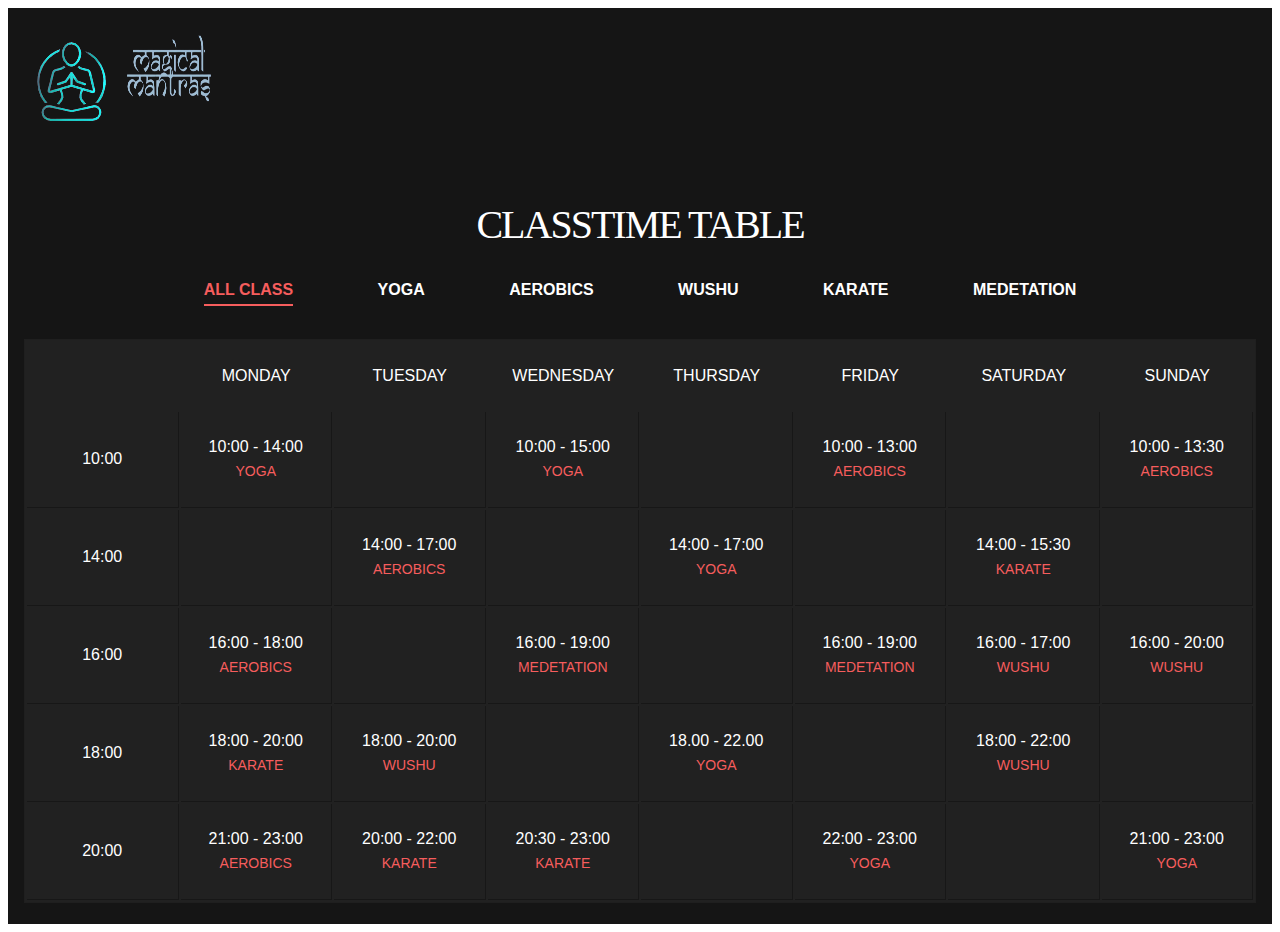
<file: Schedule.html>
<!DOCTYPE html>
<html lang="en">
<head>
    <meta charset="UTF-8">
    <meta http-equiv="X-UA-Compatible" content="IE=edge">
    <meta name="viewport" content="width=device-width, initial-scale=1.0">
    <link rel="stylesheet" href="https://stackpath.bootstrapcdn.com/font-awesome/4.7.0/css/font-awesome.min.css">
    <link rel="stylesheet" href="aos.css" />
    <!-- it will load fast so i have pasted in file -->
    <link rel="stylesheet" href="https://fonts.googleapis.com/icon?family=Material+Icons">
    <link rel="stylesheet" href="style.css" />
    <title>Schedules</title>
</head>
<body>
     <!-- section 6 starts -->
     <section class="classtime-section class-time-table spad" id="schedule">
           <!--nav bar-->
   <div class = "navbar navbar-expand-lg fixed-top">
    <div class = "logo">
        <img src = "../Logoo.png" alt = "logo" title = "MAGICAL MANTRAS" align = "left">
    </div>
    
    <div class = "name">
    
        <a href = "index.html" class = "navbar-brand">
          <img = src = "../Name.png" alt = "MAGICAL MANTRAS" title = "MAGICAL MANTRAS" width = "100" height = "100" >
        </a>
    </div>
       </div>

   <!--nav bar ends-->
        <div class="container">
            <div class="row">
                <div class="col-lg-12 text-center">
                    <div class="section-title">
                        <h2>Classtime Table</h2>
                    </div>
                </div>
            </div>
            <div class="row">
                <div class="col-lg-12">
                    <div class="timetable-controls">
                        <ul>
                            <li class="active" data-tsfilter="all">all class</li>
                            <li data-tsfilter="Yoga">Yoga</li>
                            <li data-tsfilter="Aerobics">Aerobics</li>
                            <li data-tsfilter="Wushu">Wushu</li>
                            <li data-tsfilter="Karate">Karate</li>
                            <li data-tsfilter="Medetation">Medetation</li>
                        </ul>
                    </div>
                </div>
            </div>
            <div class="classtime-table">
                <table>
                    <thead>
                        <tr>
                            <th></th>
                            <th>Monday</th>
                            <th>Tuesday</th>
                            <th>Wednesday</th>
                            <th>Thursday</th>
                            <th>Friday</th>
                            <th>Saturday</th>
                            <th>Sunday</th>
                        </tr>
                    </thead>
                    <tbody>
                        <tr>
                            <td class="workout-time">10:00</td>
                            <td class="hover-bg ts-item" data-tsmeta="Yoga">
                                <span>10:00 - 14:00</span>
                                <h6>Yoga</h6>
                            </td>
                            <td></td>
                            <td class="hover-bg ts-item" data-tsmeta="Yoga">
                                <span>10:00 - 15:00</span>
                                <h6>Yoga</h6>
                            </td>
                            <td></td>
                            <td class="hover-bg ts-item" data-tsmeta="Aerobics">
                                <span>10:00 - 13:00</span>
                                <h6>Aerobics</h6>
                            </td>
                            <td></td>
                            <td class="hover-bg ts-item" data-tsmeta="Aerobics">
                                <span>10:00 - 13:30</span>
                                <h6>Aerobics</h6>
                            </td>
                        </tr>
                        <tr>
                            <td class="workout-time">14:00</td>
                            <td></td>
                            <td class="hover-bg ts-item" data-tsmeta="Aerobics">
                                <span>14:00 - 17:00</span>
                                <h6>Aerobics</h6>
                            </td>
                            <td></td>
                            <td class="hover-bg ts-item" data-tsmeta="Yoga">
                                <span>14:00 - 17:00</span>
                                <h6>Yoga</h6>
                            </td>
                            <td></td>
                            <td class="hover-bg ts-item" data-tsmeta="Karate">
                                <span>14:00 - 15:30</span>
                                <h6>Karate</h6>
                            </td>
                            <td></td>
                        </tr>
                        <tr>
                            <td class="workout-time">16:00</td>
                            <td class="hover-bg ts-item" data-tsmeta="Aerobics">
                                <span>16:00 - 18:00</span>
                                <h6>Aerobics</h6>
                            </td>
                            <td></td>
                            <td class="hover-bg ts-item" data-tsmeta="Medetation">
                                <span>16:00 - 19:00</span>
                                <h6>Medetation</h6>
                            </td>
                            <td></td>
                            <td class="hover-bg ts-item" data-tsmeta="Medetation">
                                <span>16:00 - 19:00</span>
                                <h6>Medetation</h6>
                            </td>
                            <td class="hover-bg ts-item" data-tsmeta="Wushu">
                                <span>16:00 - 17:00</span>
                                <h6>Wushu</h6>
                            </td>
                            <td class="hover-bg ts-item" data-tsmeta="Wushu">
                                <span>16:00 - 20:00</span>
                                <h6>Wushu</h6>
                            </td>
                        </tr>
                        <tr>
                            <td class="workout-time">18:00</td>
                            <td class="hover-bg ts-item" data-tsmeta="Karate">
                                <span>18:00 - 20:00</span>
                                <h6>Karate</h6>
                            </td>
                            <td class="hover-bg ts-item" data-tsmeta="Wushu">
                                <span>18:00 - 20:00</span>
                                <h6>Wushu</h6>
                            </td>
                            <td></td>
                            <td class="hover-bg ts-item" data-tsmeta="Yoga">
                                <span>18.00 - 22.00</span>
                                <h6>Yoga</h6>
                            </td>
                            <td></td>
                            <td class="hover-bg ts-item" data-tsmeta="Wushu">
                                <span>18:00 - 22:00</span>
                                <h6>Wushu</h6>
                            </td>
                            <td></td>
                        </tr>
                        <tr>
                            <td class="workout-time">20:00</td>
                            <td class="hover-bg ts-item" data-tsmeta="Aerobics">
                                <span>21:00 - 23:00</span>
                                <h6>Aerobics</h6>
                            </td>
                            <td class="hover-bg ts-item" data-tsmeta="Karate">
                                <span>20:00 - 22:00</span>
                                <h6>Karate</h6>
                            </td>
                            <td class="hover-bg ts-item" data-tsmeta="Karate">
                                <span>20:30 - 23:00</span>
                                <h6>Karate</h6>
                            </td>
                            <td></td>
                            <td class="hover-bg ts-item" data-tsmeta="Yoga">
                                <span>22:00 - 23:00</span>
                                <h6>Yoga</h6>
                            </td>
                            <td></td>
                            <td class="hover-bg ts-item" data-tsmeta="Yoga">
                                <span>21:00 - 23:00</span>
                                <h6>Yoga</h6>
                            </td>
                        </tr>
                    </tbody>
                </table>
            </div>
        </div>
    </section>


    <!-- section 6 ends -->
</body>
</html>
</file>
<file: style.css>
@import url("https://fonts.googleapis.com/icon?family=Material+Icons");
:root {
  --primary-color: #e8505b;
  --white-color: #ffffff;
  --dark-color: #171819;
  --about-bg-color: #f9f9f9;

  --head-color: #701254;
  --gray-color: #909090;
  --link-color: #404040;
  --p-color: #666262;

  --base-font-family: "Plain", sans-serif;
  --font-weight-bold: bold;
  --font-weight-normal: normal;
  --font-weight-light: 300;
  --font-weight-thin: 100;

  --h1-font-size: 48px;
  --h2-font-size: 36px;
  --h3-font-size: 28px;
  --h4-font-size: 24px;
  --h5-font-size: 22px;
  --h6-font-size: 22px;
  --p-font-size: 18px;
  --base-font-size: 16px;
  --menu-font-size: 14px;

  --border-radius-large: 100%;
  --border-radius-small: 2px;
}

* {
  box-sizing: border-box;
}

*::before,
*::after {
  box-sizing: border-box;
}

a {
  color: var(--link-color);
  font-weight: normal;
  text-decoration: none;
  transition: all 0.3s ease;
}

a:hover,
a:active,
a:focus {
  color: var(--primary-color);
  outline: none;
  text-decoration: none;
}

ul,
ol {
  padding: 0;
  margin: 0;
}

body {
  background: var(--white-color);
  font-family: var(--base-font-family);
}

.navbar {
  background: #204051;
  padding: 1rem;
}

.navbar-expand-lg .navbar-nav .nav-link {
  padding-right: 1.5rem;
  padding-left: 1.5rem;
}

.navbar-brand {
  color: var(--white-color);
  font-size: var(--h3-font-size);
  font-weight: var(--font-weight-bold);
  line-height: normal;
  padding-top: 0;
}

.nav-item .nav-link {
  display: block;
  color: var(--white-color);
  font-size: var(--menu-font-size);
  font-weight: var(--font-weight-normal);
  text-transform: uppercase;
  padding: 2px 6px;
  align-items: stretch;
}

.navbar-brand:hover,
.nav-item .nav-link.active,
.nav-item .nav-link:hover {
  color: var(--primary-color);
}

/* ******************************* */
/* hero section */
/* ********************************* */

.hero {
  vertical-align: middle;
  min-height: 100vh;
  position: relative;
  overflow: hidden;
}

.bg-overlay {
  background: var(--dark-color);
  position: absolute;
  top: 0;
  right: 0;
  bottom: 0;
  left: 0;
  width: 100%;
  height: 100%;
  opacity: 0.7;
}

#myVideo {
  /* position: fixed; */
  right: 0;
  bottom: 0;
  min-width: 100%;
  min-height: 100%;
}

h1,
h2,
h3,
h4,
h5,
h6 {
  font-weight: 100;
  line-height: normal;
}

h1 {
  font-size: 48px;
  font-weight: var(--font-weight-bold);
  letter-spacing: -1px;
  text-transform: uppercase;
  margin: 20px 0;
}

h2 {
  font-size: var(--h2-font-size);
  font-weight: var(--font-weight-bold);
  letter-spacing: -2px;
}

h3 {
  font-size: var(--h3-font-size);
  font-weight: var(--font-weight-bold);
  letter-spacing: -1px;
  margin: 0;
}

h4 {
  font-size: var(--h4-font-size);
  color: var(--head-color);
}

h5 {
  font-size: var(--h5-font-size);
}

h6 {
  font-size: var(--h6-font-size);
  line-height: inherit;
  margin: 0;
}

p {
  color: var(--p-color);
  font-size: var(--p-font-size);
  font-weight: var(--font-weight-light);
  line-height: 1.5em;
}

b,
strong {
  font-weight: var(--font-weight-bold);
  letter-spacing: 0;
}

.section {
  padding: 7rem 0;
}

.down {
  width: 30%;
  height: 70px;
  background-color: transparent;
  cursor: pointer;
  padding: 10px;
  border-radius: 15px;
}

.apple {
  border: 2px solid black;
}

.apple:hover {
  background-color: rgba(255, 255, 255, 0.411);
}

.play-store {
  background-color: #0000007e;
}

.play-store:hover {
  background-color: rgba(124, 11, 54, 0.767);
}

.ftco-section {
  padding: 7em 0;
  position: relative;
}

.offer-deal {
  width: 100%;
}
.offer-deal .img {
  width: 200px;
  height: 200px;
  margin: 0 auto;
  border-radius: 50%;
}

.img {
  background-size: cover;
  background-repeat: no-repeat;
  background-position: center center;
}

.offer-deal .text h3 {
  font-size: 30px;
}

.custom-btn {
  background: transparent;
  border-radius: var(--border-radius-small);
  padding: 14px 24px;
  color: var(--white-color);
  font-size: var(--menu-font-size);
  font-weight: var(--font-weight-normal);
  text-transform: uppercase;
  letter-spacing: 0.5px;
  white-space: nowrap;
  transition: all 0.3s ease;
}

.custom-btn:hover {
  color: var(--primary-color);
}

.custom-btn:focus {
  box-shadow: none;
}

.custom-btn.bg-color:hover,
.custom-btn.bg-color:focus {
  background: var(--white-color);
  border-color: transparent;
  color: var(--primary-color);
}

.bg-color {
  background: var(--primary-color);
  color: var(--white-color);
}

.home-about {
  padding-bottom: 0;
}

.spad {
  padding-top: 100px;
  padding-bottom: 100px;
}

.home_about_pic {
  margin-right: -20px;
  padding-right: 30px;
}

.home_about_pic_item {
  height: 620px;
  width: calc(50% - 20px);
  float: left;
  margin-right: 20px;
  margin-bottom: 20px;
}

.home_about_pic_item_inner {
  height: 300px;
  margin-bottom: 20px;
}

.home_about_text {
  padding-top: 200px;
}
.home_about_text h2 {
  letter-spacing: 3px;
}

.home_about_text .section-title {
  text-align: left;
  margin-bottom: 24px;
}
.home_about_text span {
  display: block;
  font-size: 16px;
  color: #404d80;
  margin-bottom: 12px;
}

.home_about_text p.para-2 {
  margin-bottom: 40px;
}

.section-title h2 {
  font-weight: 400;
  font-size: 40px;
  font-family: "Playfair Display", serif;
  text-transform: uppercase;
}

.section-title p {
  padding-top: 15px;
  margin-bottom: 30px;
}

.ftco-no-pt {
  padding-top: 0 !important;
}

.ftco-no-pb {
  padding-bottom: 0 !important;
}

.no-gutters {
  margin-right: 0;
  margin-left: 0;
}
.no-gutters > .col,
.no-gutters > [class*="col-"] {
  padding-right: 0;
  padding-left: 0;
}

.heading-section {
  position: relative;
}
.heading-section .subheading {
  font-size: 12px;
  display: block;
  margin-bottom: 5px;
  text-transform: uppercase;
  color: #f65d5d;
  font-weight: 700;
  letter-spacing: 2px;
}
.heading-section h2 {
  font-size: 60px;
  font-weight: 700;
  line-height: 1.1;
  font-family: "Barlow Condensed", sans-serif;
  text-transform: uppercase;
}
.heading-section h2 span {
  font-weight: 400;
}

.heading-section.heading-section-white .subheading {
  color: rgba(255, 255, 255, 0.9);
}
.heading-section.heading-section-white h2 {
  font-size: 40px;
  color: #fff;
}
.heading-section.heading-section-white p {
  color: rgba(255, 255, 255, 0.9);
}

.project {
  position: relative;
  width: 100%;
  display: block;
  overflow: hidden;
  z-index: 0;
}
.project:after {
  position: absolute;
  top: 0;
  left: 0;
  right: 0;
  bottom: 0;
  content: "";
  background: #f65d5d;
  opacity: 0;
  z-index: 1;
  transition: all 0.3s ease;
}
.project img {
  transform: scale(1);
  z-index: -1;
  transition: all 0.6s ease;
}
.project .text {
  position: absolute;
  top: 0;
  bottom: 0;
  left: 0;
  right: 0;
  padding: 3em;
  opacity: 0;
  z-index: 2;
  transition: all 0.6s ease;
}
.project .text span {
  font-size: 14px;
  text-transform: uppercase;
  letter-spacing: 2px;
  color: rgba(255, 255, 255, 0.8);
}
.project .text h3 {
  color: #fff;
  writing-mode: vertical-lr;
  transform: rotate(180deg);
  text-orientation: sideways;
  text-align: center;
  text-orientation: sideways;
  margin: 0rem;
  position: absolute;
  top: 0;
  left: 20px;
  height: 100%;
  text-transform: uppercase;
  font-weight: 600;
  letter-spacing: 2px;
  font-size: 24px;
  z-index: 1;
  color: black;
  font-family: "Barlow Condensed", sans-serif;
}
.project .text h3 a {
  color: #fff;
}

.project:hover:after,
.project:focus:after {
  opacity: 0.8;
}
.project:hover .text,
.project:focus .text {
  opacity: 1;
  bottom: 0;
}
.project:hover .icon,
.project:focus .icon {
  top: 50px;
  opacity: 1;
}
.project:hover img,
.project:focus img {
  transform: scale(1.3);
}

.style-cards h1 {
  font-size: 3rem;
  padding: 1rem;
  padding-left: 0;
}
.style-cards h3 {
  font-size: 1.6rem;
  line-height: 2rem;
}
.card-2,
.card-3 {
  border-top: 5px rgb(129, 123, 123) solid;
  padding: 50px;
}

.card-3 {
  position: relative;
  display: inline-grid;
  grid-template-columns: 60% 40%;
  text-align: left;
  align-items: center;
  padding: 25px 45px 50px;
}
.desc-3 {
  padding-left: 40px;
  padding-right: 20px;
}
.card-3 img {
  width: 110%;
  grid-column: 2/2;
  grid-row: 1/2;
}
.card-3 video {
  position: relative;
  top: -13px;
  left: 3px;
  width: 109%;
  height: 100%;
  grid-column: 2/2;
  grid-row: 1/2;
  z-index: -1;
}

#myVideo {
  /* position: fixed; */
  right: 0;
  bottom: 0;
  min-width: 100%;
  min-height: 100%;
}

.card-2 {
  position: relative;
  display: inline-grid;
  grid-template-columns: 40% 60%;
  text-align: left;
  align-items: center;
  padding: 25px 45px 50px;
}
.desc-2 {
  padding-left: 100px;
}
.card-2 img {
  width: 110%;
  grid-column: 1/2;
  grid-row: 1/2;
}
.card-2 video {
  position: relative;
  top: -13px;
  left: 3px;
  width: 109%;
  height: 100%;
  grid-column: 1/2;
  grid-row: 1/2;
  z-index: -1;
}

.classtime-section {
  background: #151515;
  padding-top: 90px;
}

.classtime-section .navbar {
  background: #151515;
  padding: 1rem;
}

.classtime-section .section-title {
  margin-bottom: 30px;
  color: white;
}

.timetable-controls {
  text-align: center;
  margin-bottom: 40px;
}
.spad {
  padding-top: 5px;
  padding-bottom: 5px;
}
.timetable-controls ul li {
  list-style: none;
  font-size: 16px;
  font-weight: 600;
  font-family: "Oswald", sans-serif;
  text-transform: uppercase;
  color: #ffffff;
  display: inline-block;
  margin-right: 80px;
  cursor: pointer;
  position: relative;
}

.timetable-controls ul li.active {
  color: #f65d5d;
}

.timetable-controls ul li.active:after {
  opacity: 1;
}

.timetable-controls ul li:after {
  position: absolute;
  left: 0;
  bottom: -7px;
  width: 100%;
  height: 2px;
  background: #f65d5d;
  content: "";
  opacity: 0;
}

.timetable-controls ul li:last-child {
  margin-right: 0;
}

.classtime-table .ts-item {
  transition: all 0.4s;
}

.classtime-table.filtering .ts-item {
  opacity: 0;
}

.classtime-table.filtering .ts-item.show {
  opacity: 1;
}

.classtime-table table {
  width: 100%;
  border: 1px solid #1f1f1f;
  background: #212121;
  text-align: center;
}

.classtime-table table thead tr th {
  font-size: 16px;
  color: #ffffff;
  font-weight: 500;
  text-transform: uppercase;
  font-family: "Oswald", sans-serif;
  padding: 25px 5px;
}

.classtime-table table tbody {
  border-top: 1px solid #171717;
}

.classtime-table table tbody tr td {
  text-align: center;
  border-right: 1px solid #171717;
  border-bottom: 1px solid #171717;
  width: 146px;
  padding: 26px 10px 28px;
  position: relative;
  z-index: 1;
}

.classtime-table table tbody tr td:after {
  position: absolute;
  left: 0;
  top: 0;
  width: 100%;
  height: 100%;
  background: linear-gradient(to right, #e8505b, #ad1d60);
  content: "";
  opacity: 0;
  z-index: -1;
  transition: all 0.3s;
}

.classtime-table table tbody tr td.hover-bg:hover:after {
  opacity: 1;
}

.classtime-table table tbody tr td.hover-bg:hover h6 {
  color: #ffffff;
}

.classtime-table table tbody tr td.workout-time {
  font-size: 16px;
  color: #ffffff;
  font-weight: 500;
  font-family: "Oswald", sans-serif;
}

.classtime-table table tbody tr td span {
  font-size: 16px;
  color: #ffffff;
  display: block;
  margin-bottom: 7px;
}

.classtime-table table tbody tr td h6 {
  color: #f65d5d;
  font-weight: 500;
  text-transform: uppercase;
  transition: all 0.3s;
  font-size: 14px;
}

.section-heading h2 {
  font-size: 36px;
  text-transform: capitalize;
  margin-bottom: 65px;
  display: block;
  line-height: 7.2;
}
.section-padding-80-50 {
  padding-top: 80px;
  padding-bottom: 50px;
}
.team-content-area {
  position: relative;
  z-index: 1;
  padding: 40px;
  box-shadow: 0 4px 20px 3px rgba(0, 0, 0, 0.1);
  border-radius: 10px;
  text-align: center;
  transition-duration: 500ms;
  background-color: #ffffff;
}
.text-center {
  text-align: center !important;
}

.team-content-area .member-thumb {
  margin: 0 auto 40px;
  width: 165px;
}

.team-content-area:hover h5,
.team-content-area:hover span,
.team-content-area:focus h5,
.team-content-area:focus span {
  color: #ffffff;
}
.team-content-area h5 {
  transition-duration: 500ms;
  font-size: 20px;
  font-weight: 500;
  margin-bottom: 0;
}

.team-content-area:hover,
.team-content-area:focus {
  background-color: #fc6060;
}

.team-content-area:hover .member-thumb img,
.team-content-area:focus .member-thumb img {
  transform: rotate(35deg);
}
.team-content-area .member-thumb img {
  transition-duration: 500ms;
  width: 100%;
  border-radius: 50%;
}

.text-center {
  text-align: center !important;
}

.team-content-area .member-social-info {
  position: relative;
  z-index: 1;
  margin-top: 30px;
}

.team-content-area .member-social-info a {
  color: #636363;
  font-size: 16px;
  margin: 0 10px;
  transition-duration: 500ms;
}

.team-content-area .member-social-info a:hover {
  color: #f9f9f9;
}

.event-video {
  border-radius: 14px;
  overflow: hidden;
  position: relative;
  margin-right: 8px;
}

.event-video img {
  width: 100%;
}

.event-video .video-popup {
  position: absolute;
  left: calc(50% - 43px);
  top: calc(50% - 42px);
}

.event-item {
  margin-bottom: 30px;
  border-radius: 14px;
  overflow: hidden;
  box-shadow: 0px 5px 6px rgba(72, 105, 114, 0.15);
  transition: all 0.4s;
}

.event-item:hover {
  box-shadow: 0px 12px 32px rgba(72, 105, 114, 0.15);
}

.event-item:last-child {
  margin-bottom: 0;
}

.event-item .ei-img {
  width: 222px;
  float: left;
  margin-right: 30px;
}
.event-img {
  vertical-align: middle;
  border-style: none;
  max-width: 100%;
}

.event-item .ei-text {
  overflow: hidden;
  padding-top: 30px;
  padding-right: 15px;
}

.event-item .ei-text h4 {
  font-weight: 400;
  font-family: "Playfair Display", serif;
  margin-bottom: 15px;
}

.event-item .ei-text h4 a {
  color: #333333;
  transition: all 0.3s;
}

.event-item .ei-text h4 a:hover {
  color: #f65d5d;
}

.event-item .ei-text ul {
  list-style: none;
}

.event-item .ei-text ul li {
  font-size: 14px;
  margin-bottom: 5px;
}

.event-item .ei-text ul li i {
  color: #f65d5d;
  font-size: 16px;
  position: relative;
  top: 3px;
  margin-right: 10px;
}

.events-page-section .event-item {
  margin-bottom: 50px;
}

.event-filter-warp {
  padding: 35px 45px;
  border-radius: 13px;
  margin-top: -60px;
  position: relative;
  z-index: 999;
  background: #fff;
  box-shadow: 0px 5px 6px rgba(72, 105, 114, 0.15);
}

.event-filter-warp p {
  padding-top: 10px;
  margin-bottom: 0;
}

.event-filter-form {
  margin-left: -30px;
  text-align: right;
}

.event-filter-form .ef-item {
  width: 202px;
  position: relative;
  display: inline-block;
  margin-right: 9px;
}

.event-filter-form .ef-item input {
  width: 100%;
  height: 49px;
  padding-left: 29px;
  padding-right: 40px;
  border-radius: 50px;
  border: 1px solid #e6e6e6;
  background: #fafafa;
  font-size: 14px;
}

.event-filter-form .ef-item i {
  position: absolute;
  right: 20px;
  top: 16px;
  font-size: 16px;
  color: #a6a6a6;
}

.webform input,
button#submit-button {
  height: calc(2.25rem + 20px);
}

.form-control {
  border-radius: var(--border-radius-small);
  margin: 1.3rem 0;
}

.form-control:focus {
  box-shadow: none;
  border-color: var(--dark-color);
}

button#submit-button {
  background: var(--dark-color);
  border-color: transparent;
  color: var(--white-color);
  cursor: pointer;
  transition: all 0.3s ease;
}

button#submit-button:hover {
  background: var(--primary-color);
}

.contact h2 + p {
  max-width: 90%;
}

.google-map {
  border-top: 1px solid #efebeb;
  margin-top: 2.5rem;
  padding-top: 2.5rem;
}

.google-map iframe {
  width: 100%;
}

.footer {
  background: #8a242bd0;
  padding-top: 70px;
}

.footer_about {
  margin-bottom: 30px;
}

.footer_about ul {
  margin-bottom: 25px;
  margin-top: 20px;
}

.footer_about ul li {
  color: #000;
  line-height: 37px;
  font-size: 16px;
  list-style: none;
}

.footer_about ul li i {
  font-size: 16px;
  color: #e8505b;
  margin-right: 5px;
}

.footer_about .subscribe-form {
  position: relative;
}
.footer_about span {
  font-size: 20px;
  color: white;
}

.footer_about .subscribe-form input {
  width: 100%;
  height: 50px;
  font-size: 14px;
  color: rgb(255, 255, 255);
  background: rgba(0, 0, 0, 0.7);
  border: none;
  border-radius: 2px;
  padding-left: 22px;
}

.footer_about .subscribe-form button {
  font-size: 20px;
  color: #ffffff;
  display: inline-block;
  background: #e8505b;
  padding: 0 15px;
  border: none;
  position: absolute;
  right: 0;
  top: 0;
  height: 100%;
}

.footer_widget {
  margin-bottom: 30px;
}

.footer_widget h5 {
  font-size: 20px;
  color: #585558;
  margin-bottom: 25px;
}

.footer_widget ul li {
  list-style: none;
}

.footer_widget ul li a {
  font-size: 16px;
  color: #000;
  line-height: 37px;
}

.footer_widget .footer-address li {
  list-style: none;
  font-size: 16px;
  color: #000;
  line-height: 37px;
}

.footer_widget .footer-address li i {
  margin-right: 8px;
}

.footer__copyright {
  border-top: 1px solid rgba(225, 225, 225, 0.1);
  overflow: hidden;
  padding: 15px 0;
  margin-top: 20px;
}

.footer_copyright_text p {
  font-size: 14px;
  color: #000;
  margin-bottom: 0;
}

.footer_copyright_text i {
  color: #a11f1f;
}

.footer_copyright_text a {
  color: #e8505b;
}

.footer_copyright_social {
  text-align: right;
}

.footer_copyright_social a {
  display: inline-block;
  font-size: 15px;
  color: #ffffff;
  margin-right: 25px;
}

.footer_copyright_social a:last-child {
  margin-right: 0;
}

* {box-sizing: border-box}

/* Add padding to containers */
.container {
  padding: 16px;
}

/* Full-width input fields */
input[type=text], input[type=password] {
  width: 100%;
  padding: 15px;
  margin: 5px 0 22px 0;
  display: inline-block;
  border: none;
  background: #f1f1f1;
}

input[type=text]:focus, input[type=password]:focus {
  background-color: #ddd;
  outline: none;
}

/* Overwrite default styles of hr */
hr {
  border: 1px solid #f1f1f1;
  margin-bottom: 25px;
}

/* Set a style for the submit/register button */
.registerbtn {
  background-color: #04AA6D;
  color: white;
  padding: 16px 20px;
  margin: 8px 0;
  border: none;
  cursor: pointer;
  width: 100%;
  opacity: 0.9;
}

.registerbtn:hover {
  opacity:1;
}

/* Add a blue text color to links */
a {
  color: dodgerblue;
}

/* Set a grey background color and center the text of the "sign in" section */
.signin {
  background-color: #f1f1f1;
  text-align: center;
}
</file>
